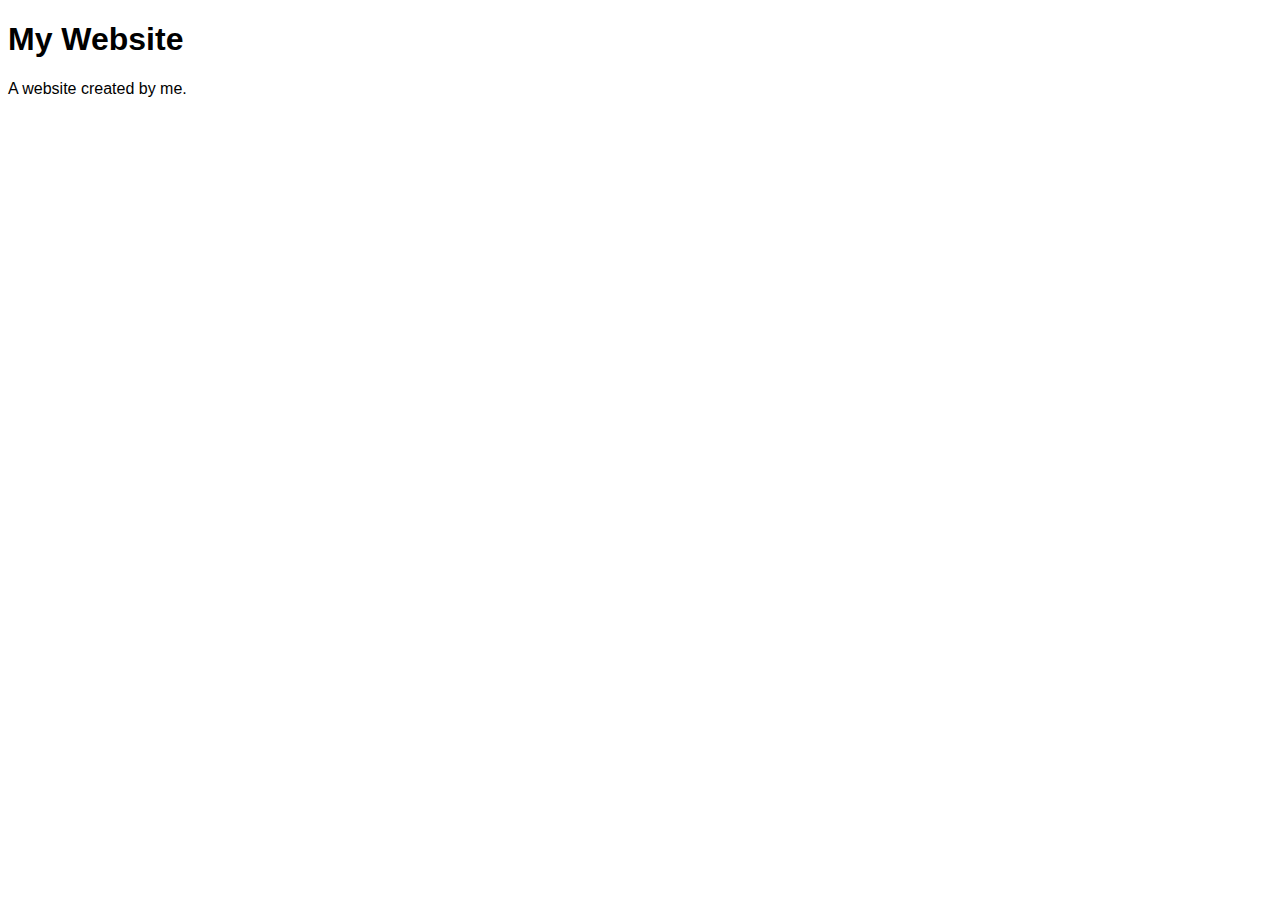
<file: index.html>
<!DOCTYPE html>

<html lang="en">

<head>

<title>Page Title</title>

<meta charset="UTF-8">

<meta name="viewport" content="width=device-width, initial-scale=1">

<style>

body {

  font-family: Arial, Helvetica, sans-serif;

}

</style>

</head>

<body>

<h1>My Website</h1>

<p>A website created by me.</p>

</body>

</html>
</file>
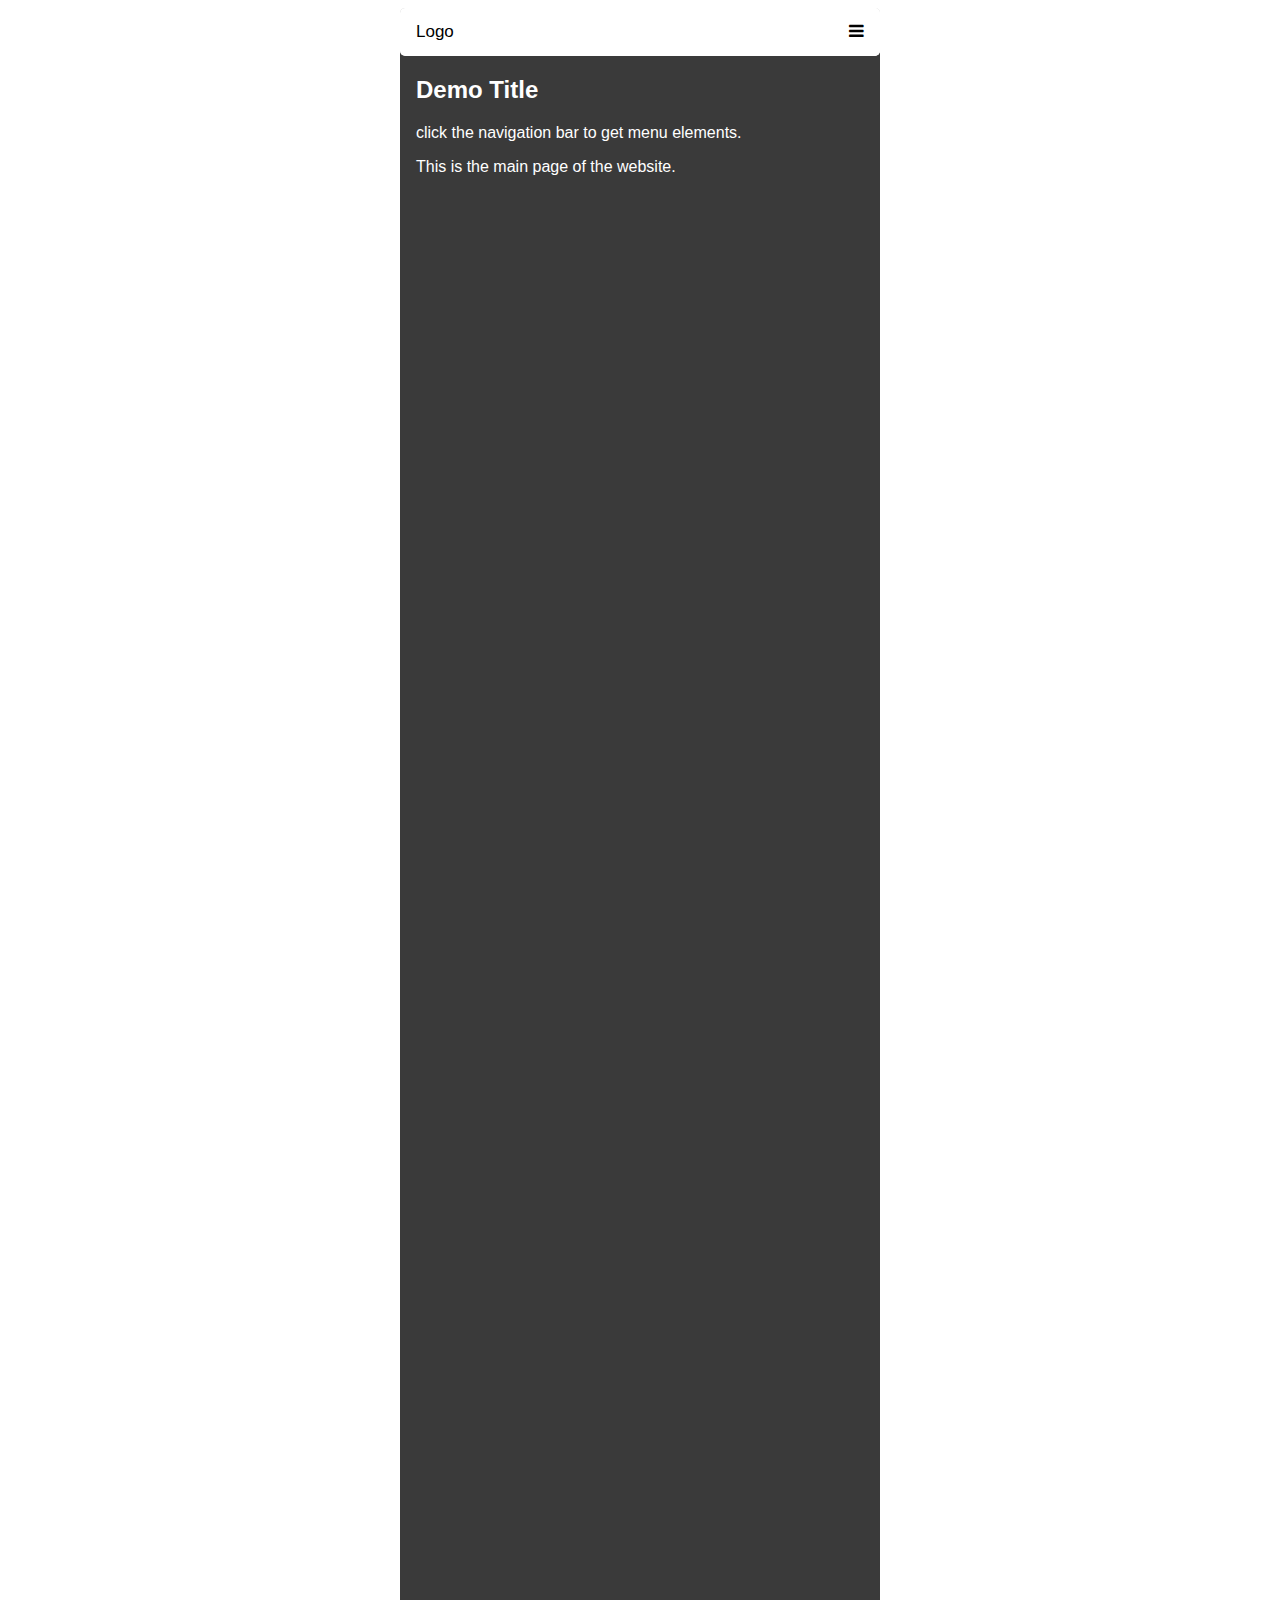
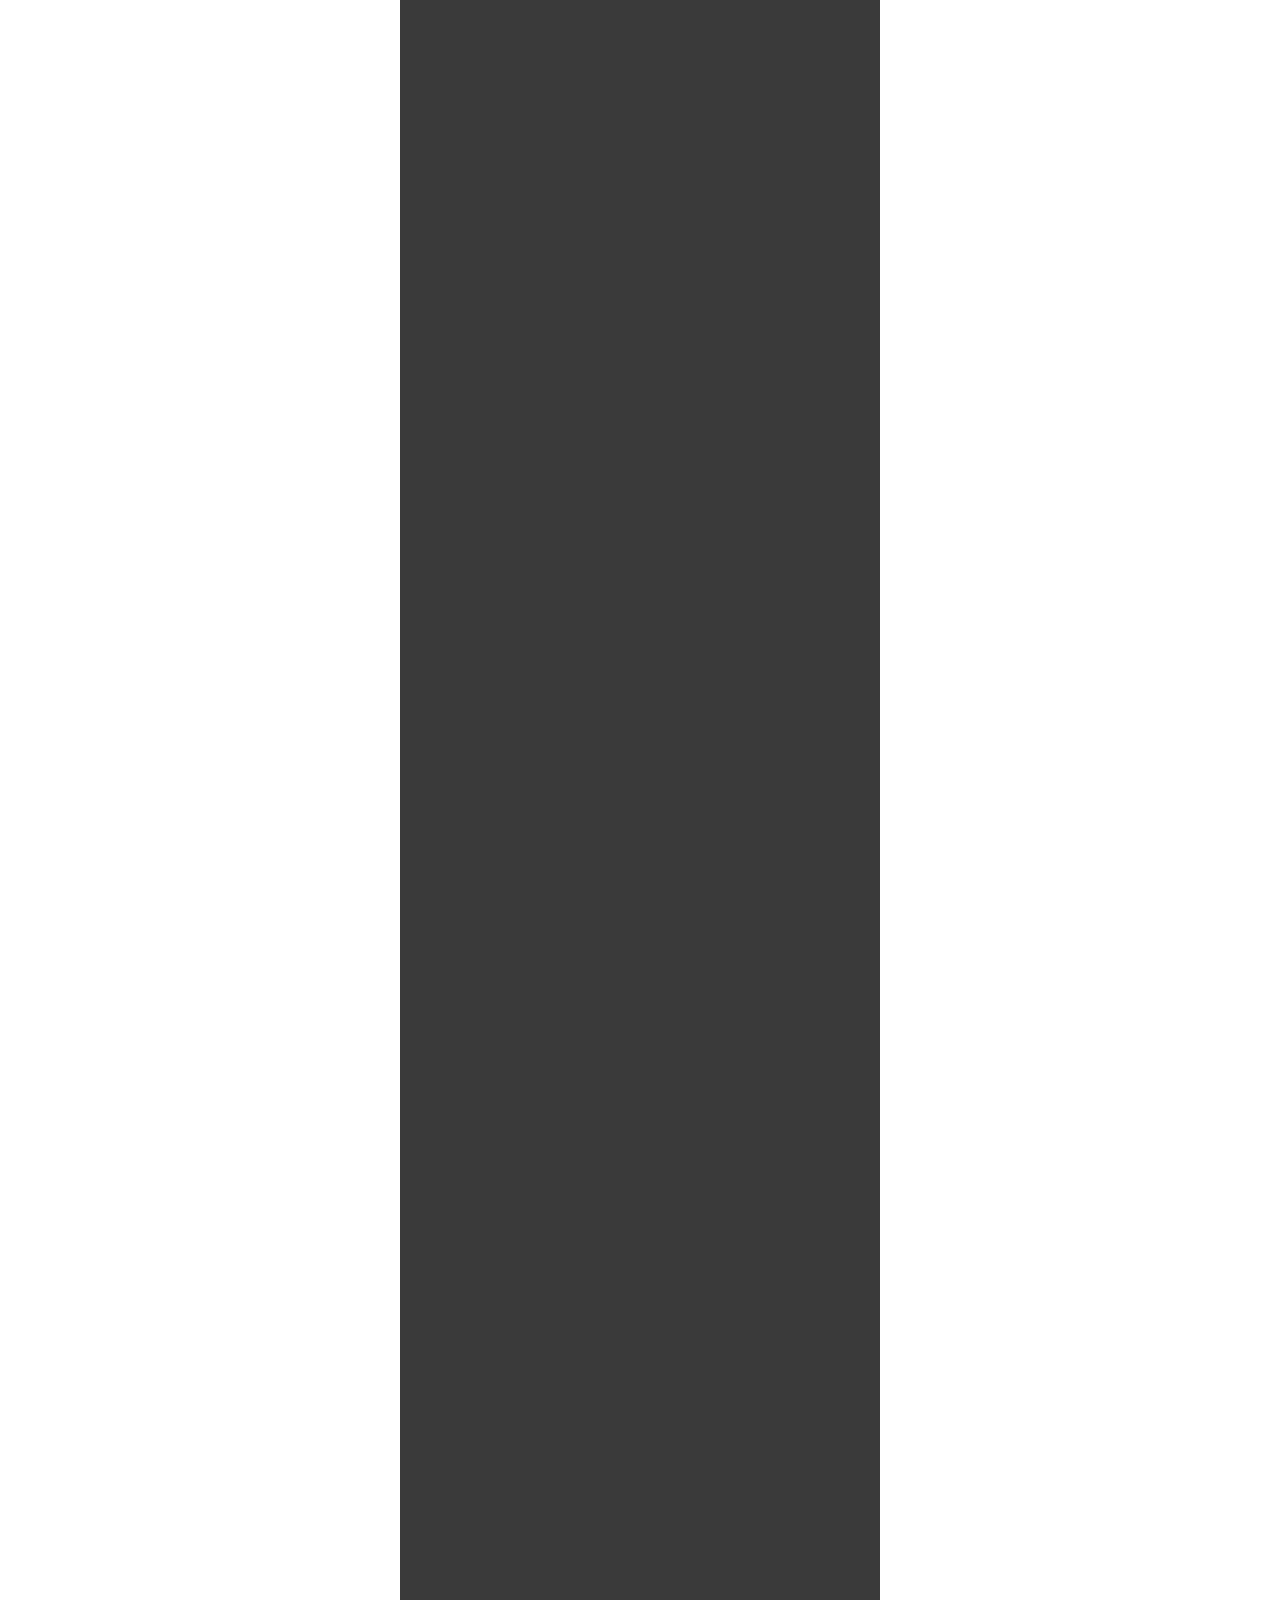
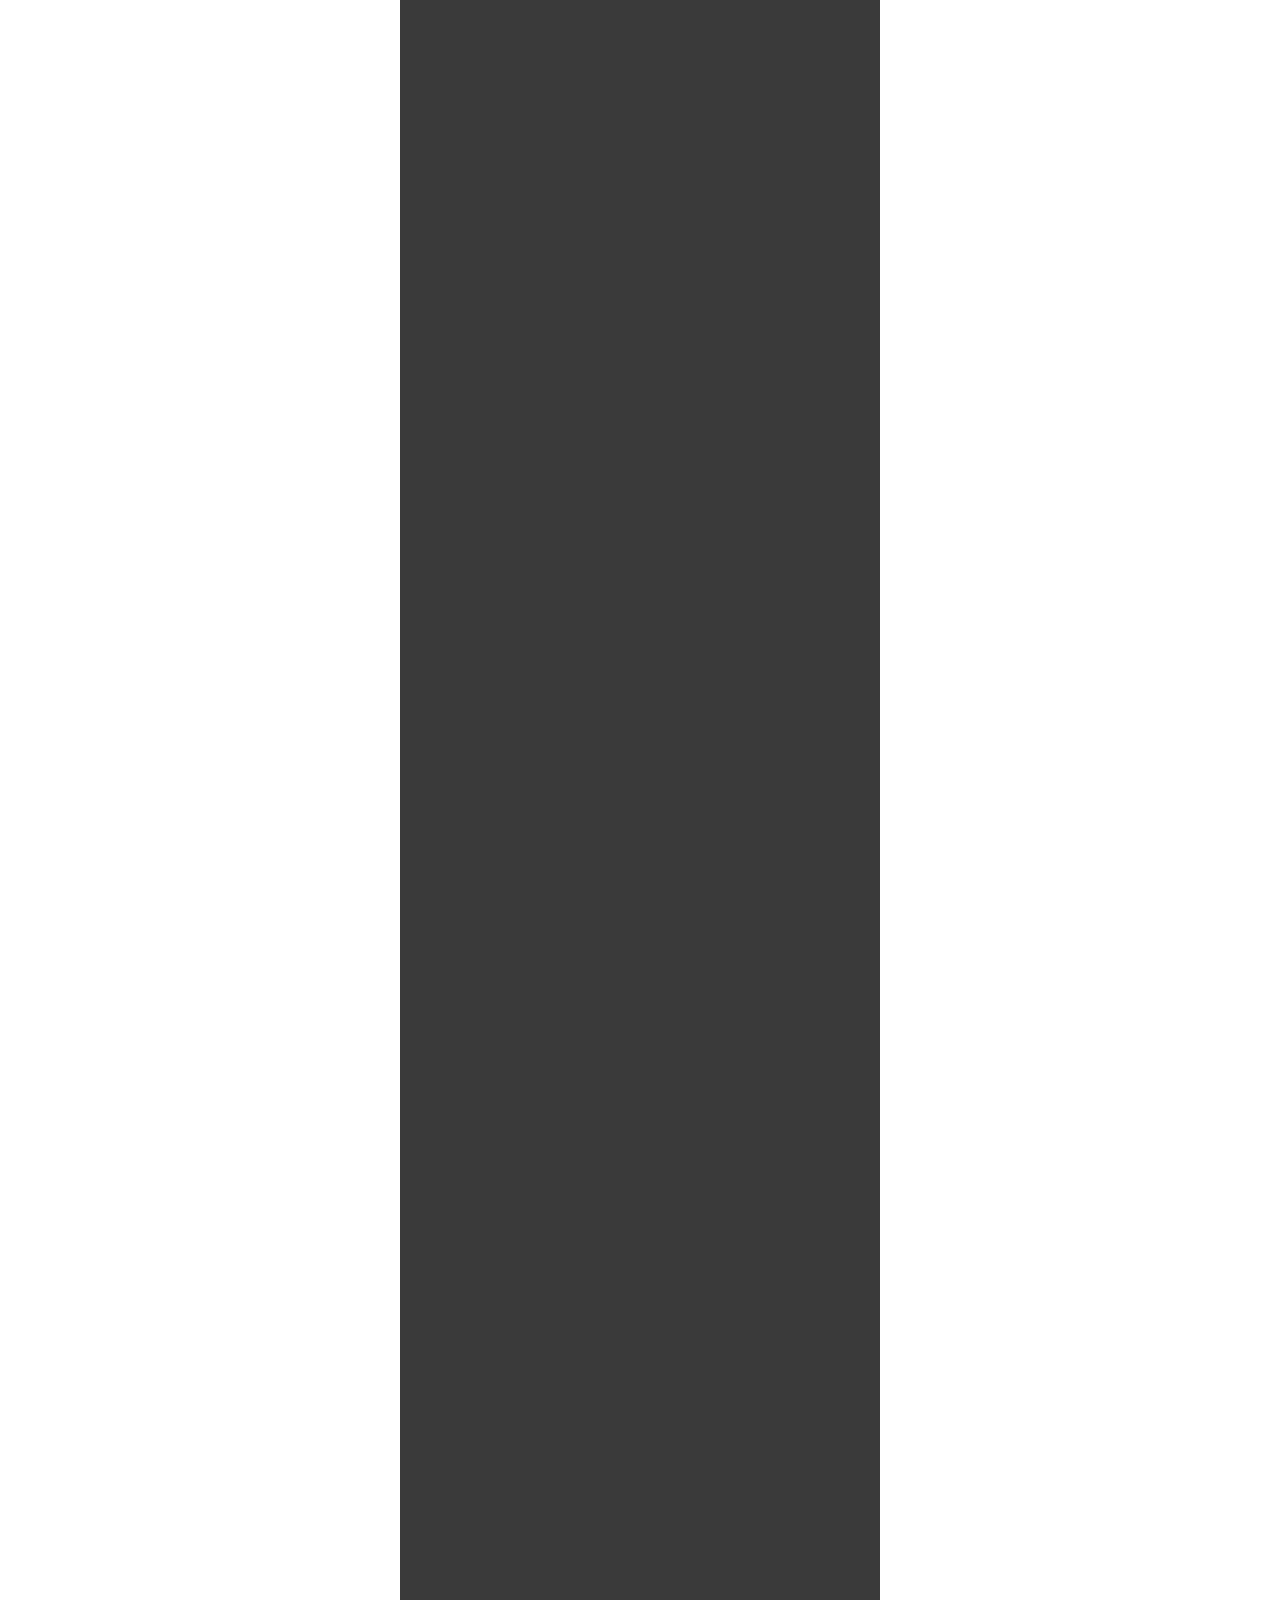
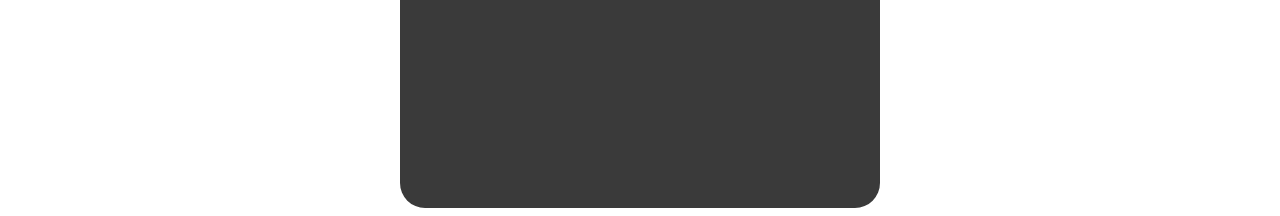
<file: docs/index.html>
<!DOCTYPE html>
<html>
<head>
<meta name="viewport" content="width=device-width, initial-scale=1">
<link rel="stylesheet" href="https://cdnjs.cloudflare.com/ajax/libs/font-awesome/4.7.0/css/font-awesome.min.css">

<style>
    
body {
  font-family: Arial, Helvetica, sans-serif;
  color: black;
}

.mobile-container {
  max-width: 480px;
  margin: auto;
  background-color: #3a3a3a;
  height: 5000px;
  color: white;
  border-radius: 25px;
}

.topnav {
  overflow: hidden;
  background-color: lightgrey;
  position: relative;
  color: black;
  border-radius: 5px;
}

.topnav #myLinks {
  display: none;
  border-radius: 5px;
}

.topnav a {
  color: black;
  padding: 14px 16px;
  text-decoration: none;
  font-size: 17px;
  display: block;
  border-radius: 5px;
}

.topnav a.icon {
  background: white;
  display: block;
  position: absolute;
  right: 0;
  top: 0;
  border-radius: 5px;
}

.topnav a:hover {
  background-color: #24c7d9;
  color: white;
  border-radius: 5px;
}

.active {
  background-color: white;
  border-radius: 5px;
  
}
</style>
</head>
<body>

<!-- Simulate a smartphone / tablet -->
<div class="mobile-container">

<!-- Top Navigation Menu -->
<div class="topnav">
  <a href="index.html" class="active">Logo</a>
  <div id="myLinks">
    <a href="index.html">Home</a>
    <a href="contact">Contact</a>
    <a href="about">About</a>
  </div>
  <a href="javascript:void(0);" class="icon" onclick="myFunction()">
    <i class="fa fa-bars"></i>
  </a>
</div>

<div style="padding-left:16px">
  <h2>Demo Title</h2>
  <p>click the navigation bar to get menu elements.</p>
  <p>This is the main page of the website.</p>
</div>

<!-- End smartphone / tablet look -->
</div>

<script>
function myFunction() {
  var x = document.getElementById("myLinks");
  if (x.style.display === "block") {
    x.style.display = "none";
  } else {
    x.style.display = "block";
  }
}
</script>

</body>
</html>
</file>
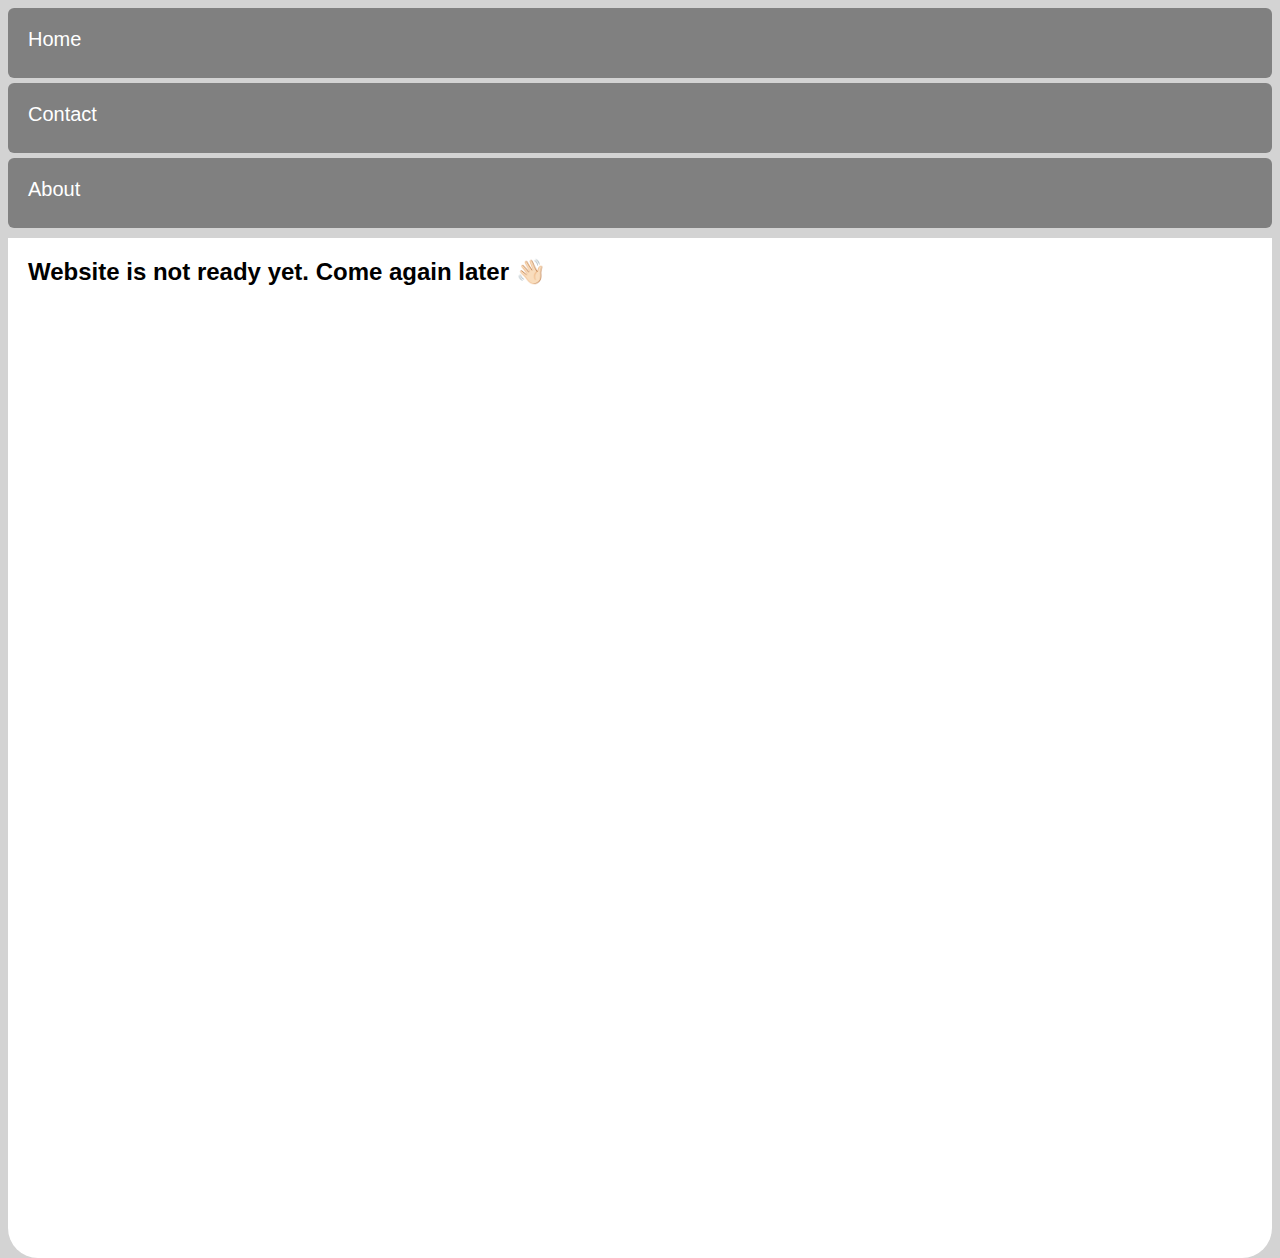
<file: docs/about.html>
<!DOCTYPE html>
<html>
  <head>
    <meta name="viewport" content="width=device-width, initial-scale=1">
    <link rel="stylesheet" href="https://cdnjs.cloudflare.com/ajax/libs/font-awesome/4.7.0/css/font-awesome.min.css">

    <style>
      body {
        font-family: Arial, Helvetica, sans-serif;
        background-color: lightgrey;
        height: 100px;
      }
      
      ul {
        list-style-type: none;
        margin: 0;
        padding: 0;
      }
      
      li a:hover {  
          background-color: red;  
          color: white;
          margin-top: 6px;
      }

      .home {
          background-color: grey;
          color: white;
          display: block;
          border-radius: 6px;
          margin-top: 5px;
          height: 50px;
          padding-top: 20px;
          padding-left: 20px;
          text-decoration: none;
          font-size: 20px;
      }
      
      .contact {
          background-color: grey;
          color: white;
          display: block;
          border-radius: 6px;
          margin-top: 5px;
          height: 50px;
          padding-top: 20px;
          padding-left: 20px;
          text-decoration: none;
          font-size: 20px;
     }
     
     .about {
          background-color: grey;
          color: white;
          display: block;
          border-radius: 6px;
          margin-top: 5px;
          height: 50px;
          text-align: left;
          text-decoration: none;
          font-size: 20px;
          padding-top: 20px;
          padding-left: 20px;
     }
     
     .subtext {
         height: 1000px;
         margin-top: 10px;
         text-align: left;
         border-radius: 0px 0px 30px 30px;
         background-color: white;
         padding-top: 20px;
         padding-left: 20px;
         text-decoration: none;
     }


    </style>

    <ul>
      <li><a class="home" href="#">Home</a></li>
      <li><a class="contact" href="#">Contact</a></li>
      <li><a class="about" href="#">About</a></li>
    </ul>
    
    <h2 class="subtext">
        Website is not ready yet.
        Come again later 👋🏻
    </h2>

  </body>
</html>
</file>
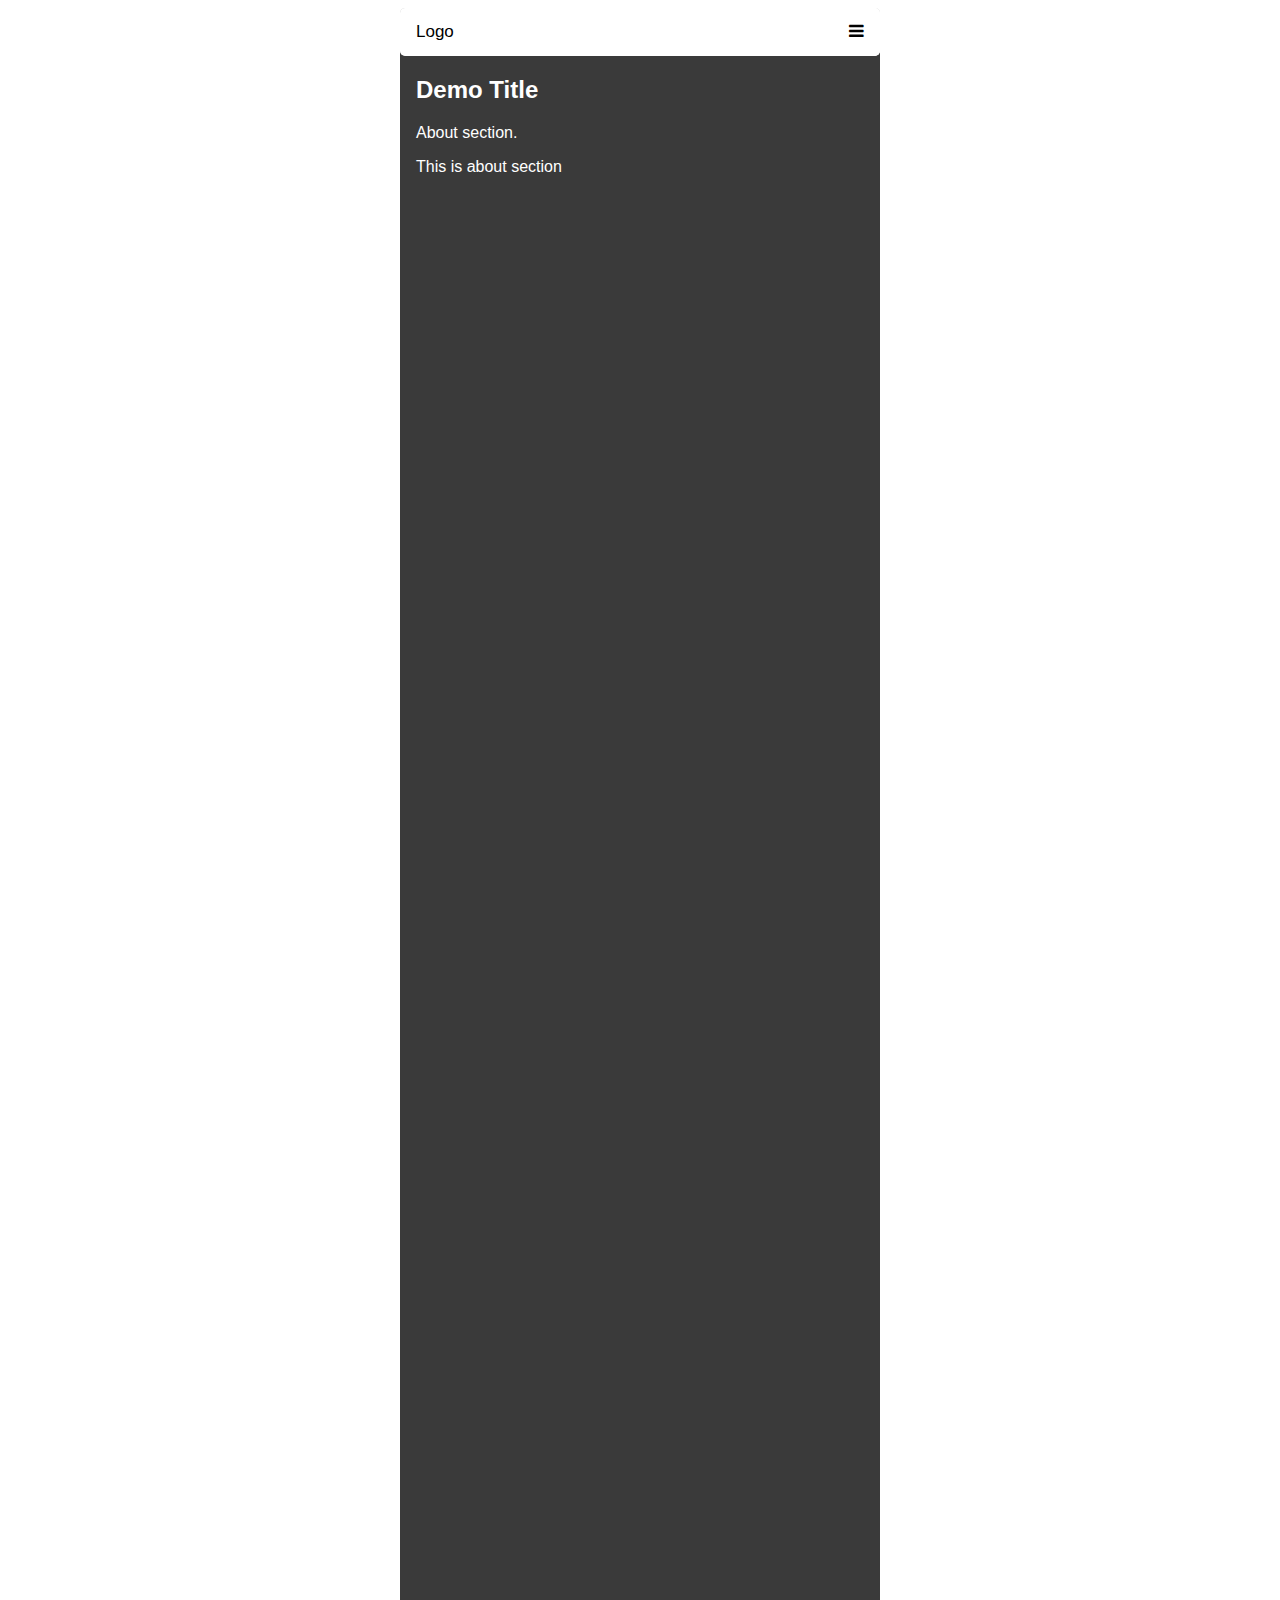
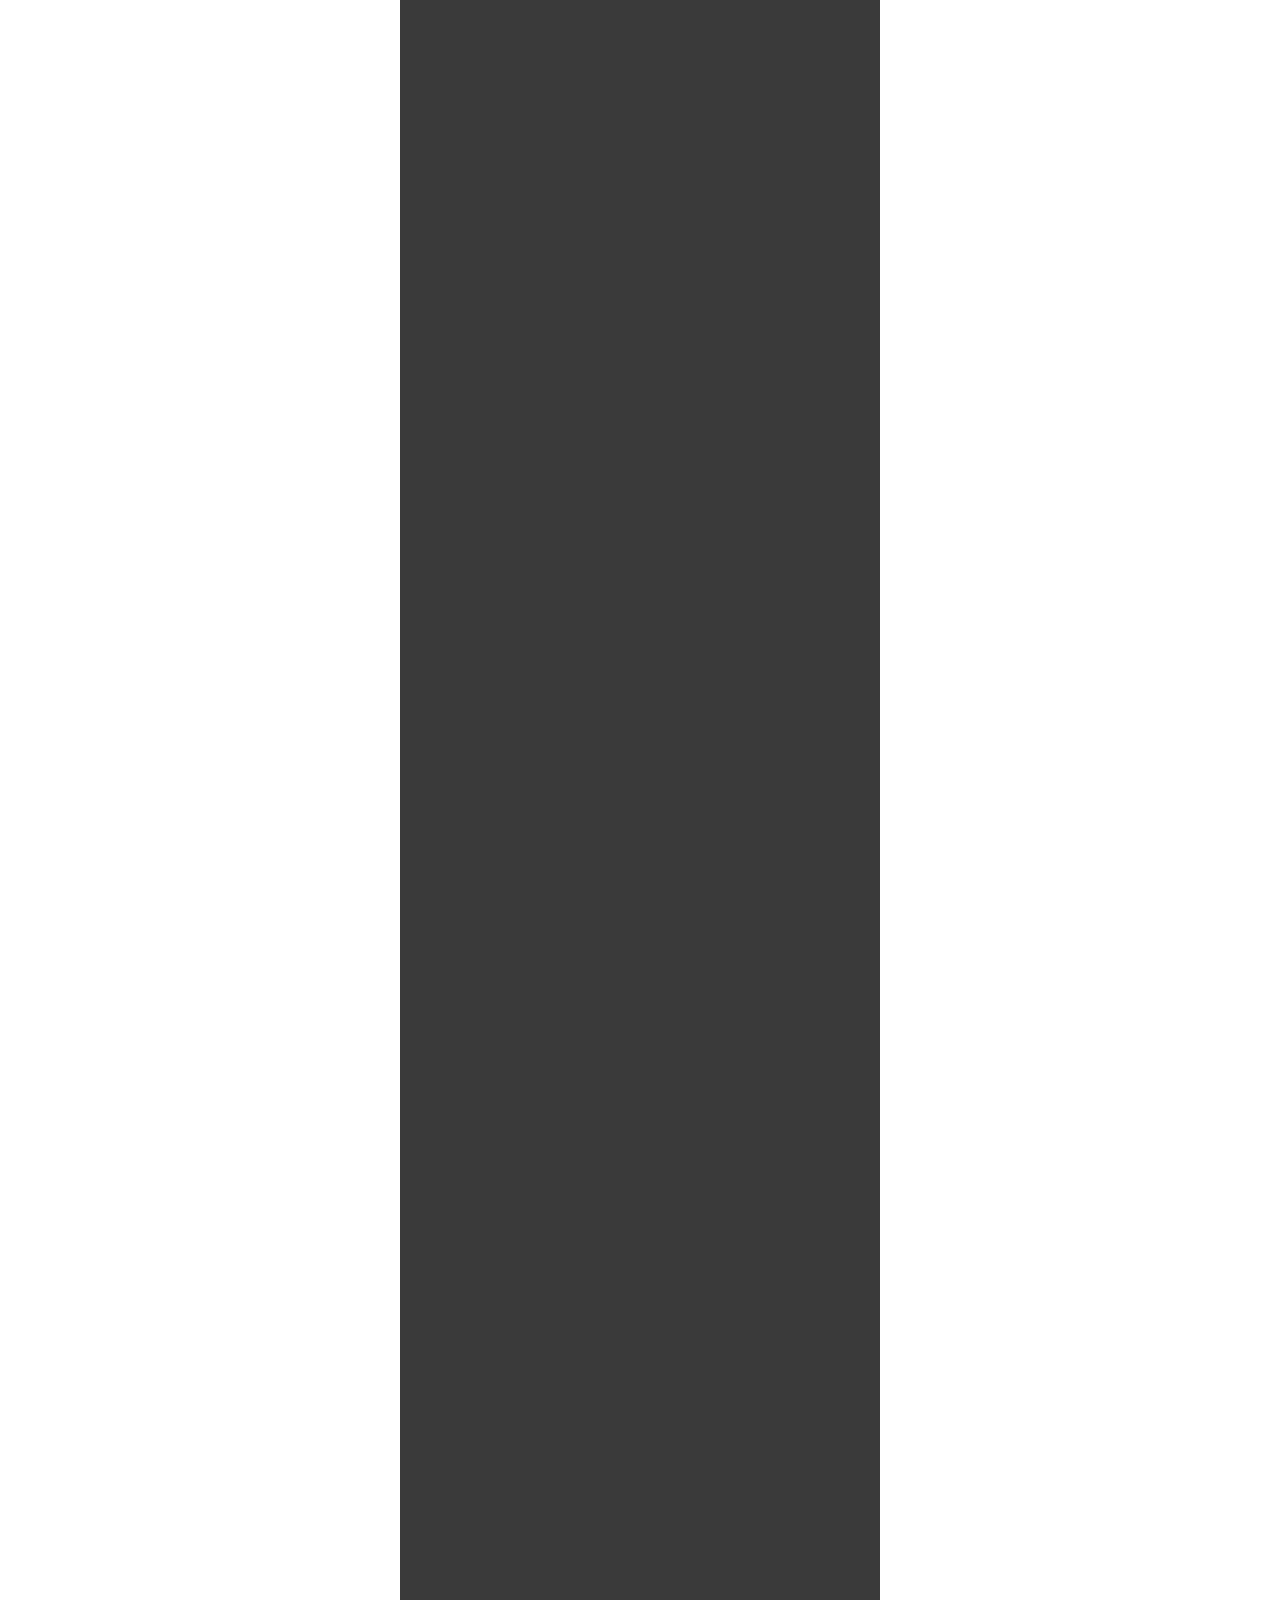
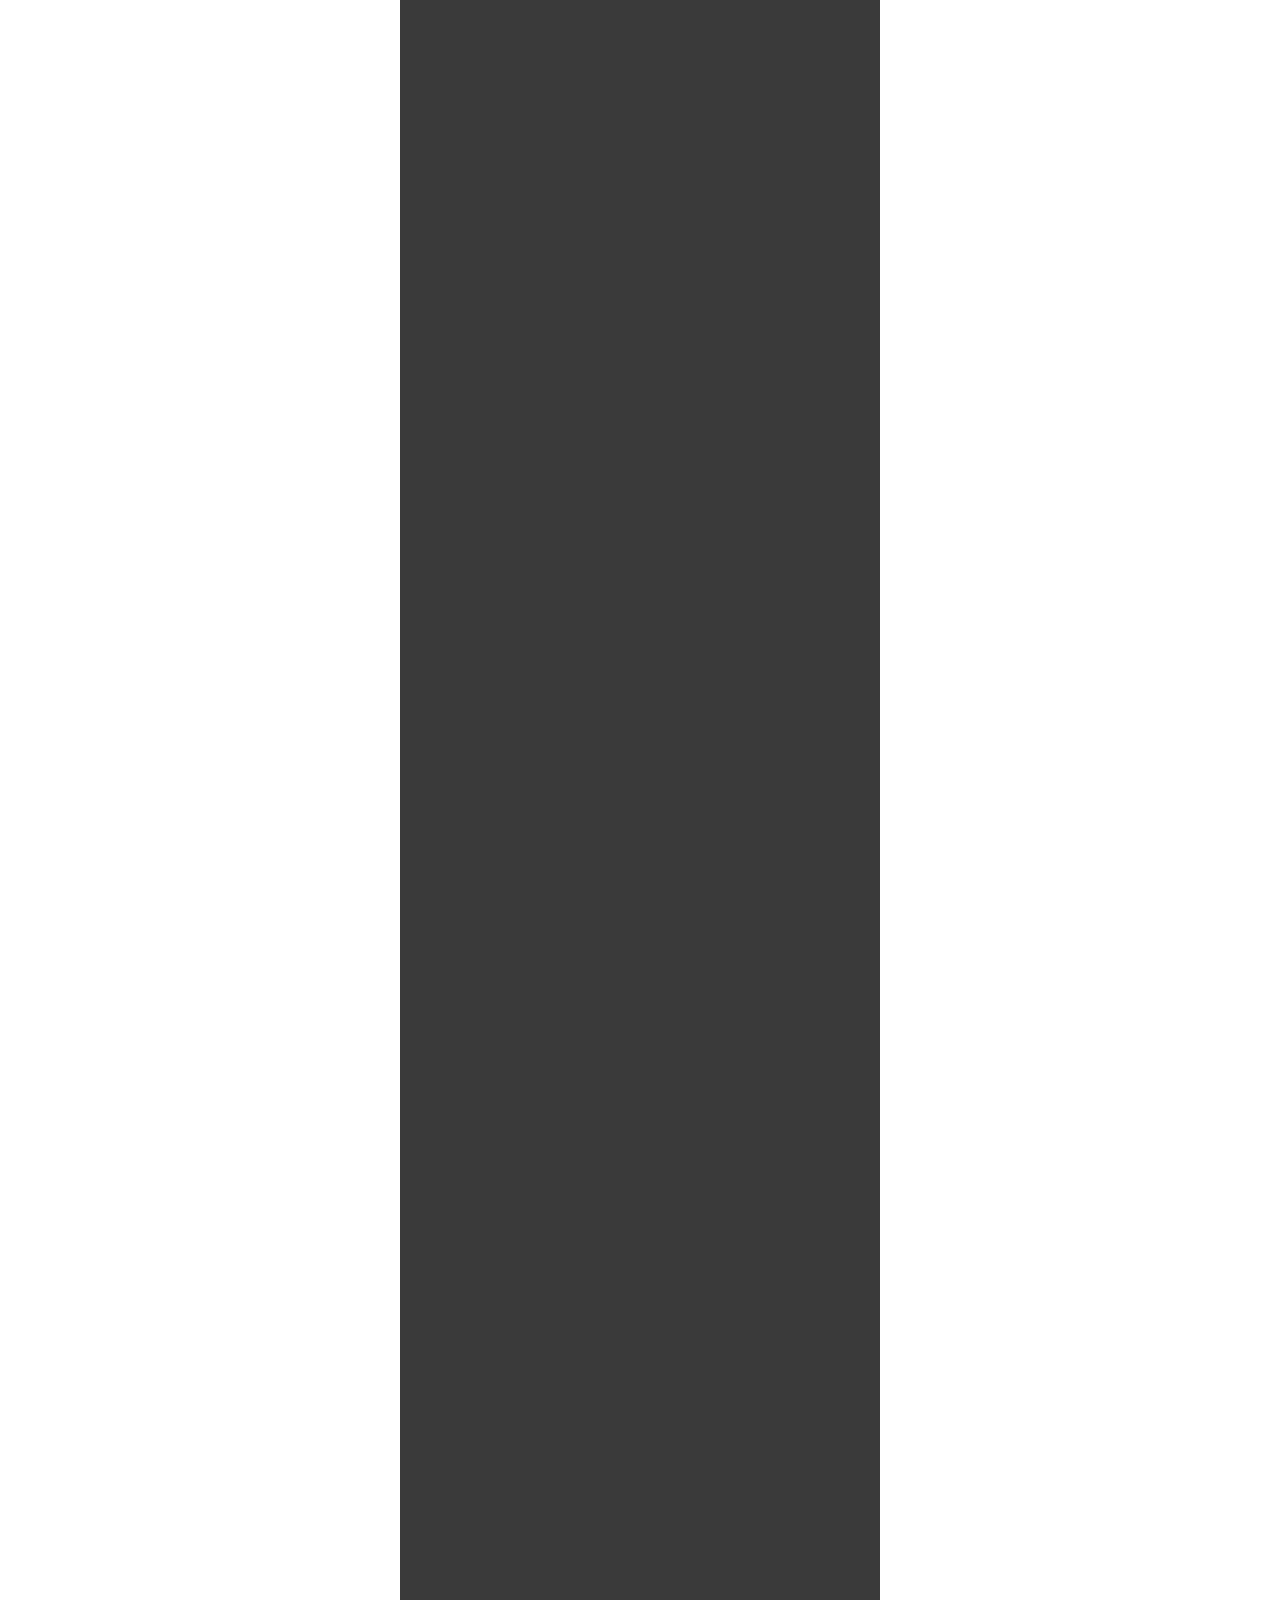
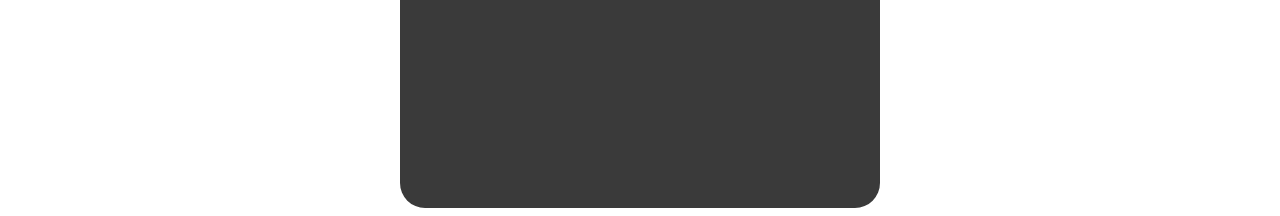
<file: docs/contact.html>
<!DOCTYPE html>
<html>
<head>
<meta name="viewport" content="width=device-width, initial-scale=1">
<link rel="stylesheet" href="https://cdnjs.cloudflare.com/ajax/libs/font-awesome/4.7.0/css/font-awesome.min.css">

<style>
    
body {
  font-family: Arial, Helvetica, sans-serif;
  color: black;
}

.mobile-container {
  max-width: 480px;
  margin: auto;
  background-color: #3a3a3a;
  height: 5000px;
  color: white;
  border-radius: 25px;
}

.topnav {
  overflow: hidden;
  background-color: lightgrey;
  position: relative;
  color: black;
  border-radius: 5px;
}

.topnav #myLinks {
  display: none;
  border-radius: 5px;
}

.topnav a {
  color: black;
  padding: 14px 16px;
  text-decoration: none;
  font-size: 17px;
  display: block;
  border-radius: 5px;
}

.topnav a.icon {
  background: white;
  display: block;
  position: absolute;
  right: 0;
  top: 0;
  border-radius: 5px;
}

.topnav a:hover {
  background-color: #24c7d9;
  color: white;
  border-radius: 5px;
}

.active {
  background-color: white;
  border-radius: 5px;
  
}
</style>
</head>
<body>

<!-- Simulate a smartphone / tablet -->
<div class="mobile-container">

<!-- Top Navigation Menu -->
<div class="topnav">
  <a href="index.html" class="active">Logo</a>
  <div id="myLinks">
    <a href="index.html">Home</a>
    <a href="contact">Contact</a>
    <a href="about">About</a>
  </div>
  <a href="javascript:void(0);" class="icon" onclick="myFunction()">
    <i class="fa fa-bars"></i>
  </a>
</div>

<div style="padding-left:16px">
  <h2>Demo Title</h2>
  <p>About section.</p>
  <p>This is about section</p>
</div>

<!-- End smartphone / tablet look -->
</div>

<script>
function myFunction() {
  var x = document.getElementById("myLinks");
  if (x.style.display === "block") {
    x.style.display = "none";
  } else {
    x.style.display = "block";
  }
}
</script>

</body>
</html>
</file>
